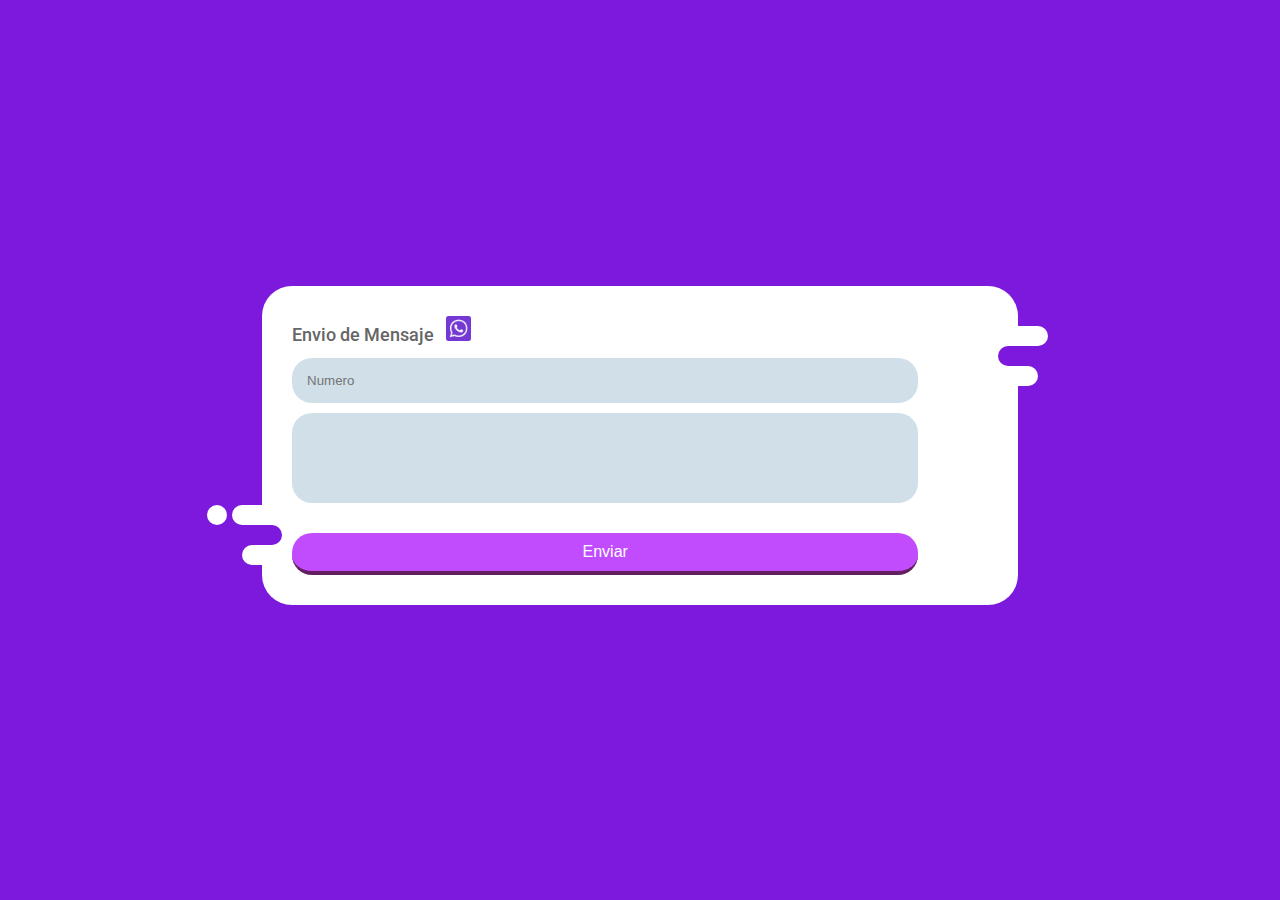
<file: sendmessage/index.html>
<html>
  <head>
   <script>
    function myRequest() {

      alert("Enviado!");
          
     }

   </script>
    <title>Contacto </title>
    <link href="https://fonts.googleapis.com/css?family=Roboto:300,400,500,700" rel="stylesheet">
    <style>
      * {
      box-sizing: border-box;
      }
      html, body {
      min-height: 100vh;s
      padding: 0;
      margin: 0;
      font-family: Roboto, Arial, sans-serif;
      font-size: 9px; 
      color: #666;
      }
      input, textarea { 
      outline: none;
      }
      body {
      display: flex;
      justify-content: center;
      align-items: center;
      padding: 10px;
      background: #7C19DD;
      }
      h1 {
      margin-top: 0;
      font-weight: 500;
      }
      form {
      position: relative;
      width: 0%;
      border-radius: 30px;
      background: #fff;
      }
      .form-left-decoration,
      .form-right-decoration {
      content: "";
      position: absolute;
      width: 50px;
      height: 20px;
      border-radius: 20px;
      background: #7C19DD;
      }
      .form-left-decoration {
      bottom: 60px;
      left: -30px;
      }
      .form-right-decoration {
      top: 60px;
      right: -30px;
      }
      .form-left-decoration:before,
      .form-left-decoration:after,
      .form-right-decoration:before,
      .form-right-decoration:after {
      content: "";
      position: absolute;
      width: 50px;
      height: 20px;
      border-radius: 30px;
      background: #fff;
      }
      .form-left-decoration:before {
      top: -20px;
      }
      .form-left-decoration:after {
      top: 20px;
      left: 10px;
      }
      .form-right-decoration:before {
      top: -20px;
      right: 0;
      }
      .form-right-decoration:after {
      top: 20px;
      right: 10px;
      }
      .circle {
      position: absolute;
      bottom: 80px;
      left: -55px;
      width: 20px;
      height: 20px;
      border-radius: 50%;
      background: #fff;
      }
      .form-inner {
      padding: 30px;
      }
      .form-inner input,
      .form-inner textarea {
      display: block;
      width: 90%;
      padding: 15px;
      margin-bottom: 10px;
      border: none;
      border-radius: 20px;
      background: #d0dfe8;
      }
      .form-inner textarea {
      resize: none;
      }
      button {
      width: 90%;
      padding: 10px;
      margin-top: 20px;
      border-radius: 20px;
      border: none;
      border-bottom: 4px solid #641f61;
      background: #C04CFD; 
      font-size: 16px;
      font-weight: 400;
      color: #fff;
      }
      button:hover {
      background: #780288;
      } 
      @media (min-width: 568px) {
      form {
      width: 60%;
      }
      }
    </style>
  </head>
  <body>
    <form action="" target="_self" class="decor">
      <div class="form-left-decoration"></div>
      <div class="form-right-decoration"></div>
      <div class="circle"></div>
      <div class="form-inner">
        <div>
            <h1>Envio de Mensaje  &nbsp;
            <img src="whatsapp_purple.png" width="25 height="25"></h1>
        </div>
        <input type="text" id='id1' placeholder="Numero ">
        <textarea id="textarea1" name="textmensaje" rows="4" cols="50" placeholder="texto">
        </textarea>
        <button onclick="myRequest()"> Enviar</button>
      </div>
    </form>
  </body>
</html>
</file>
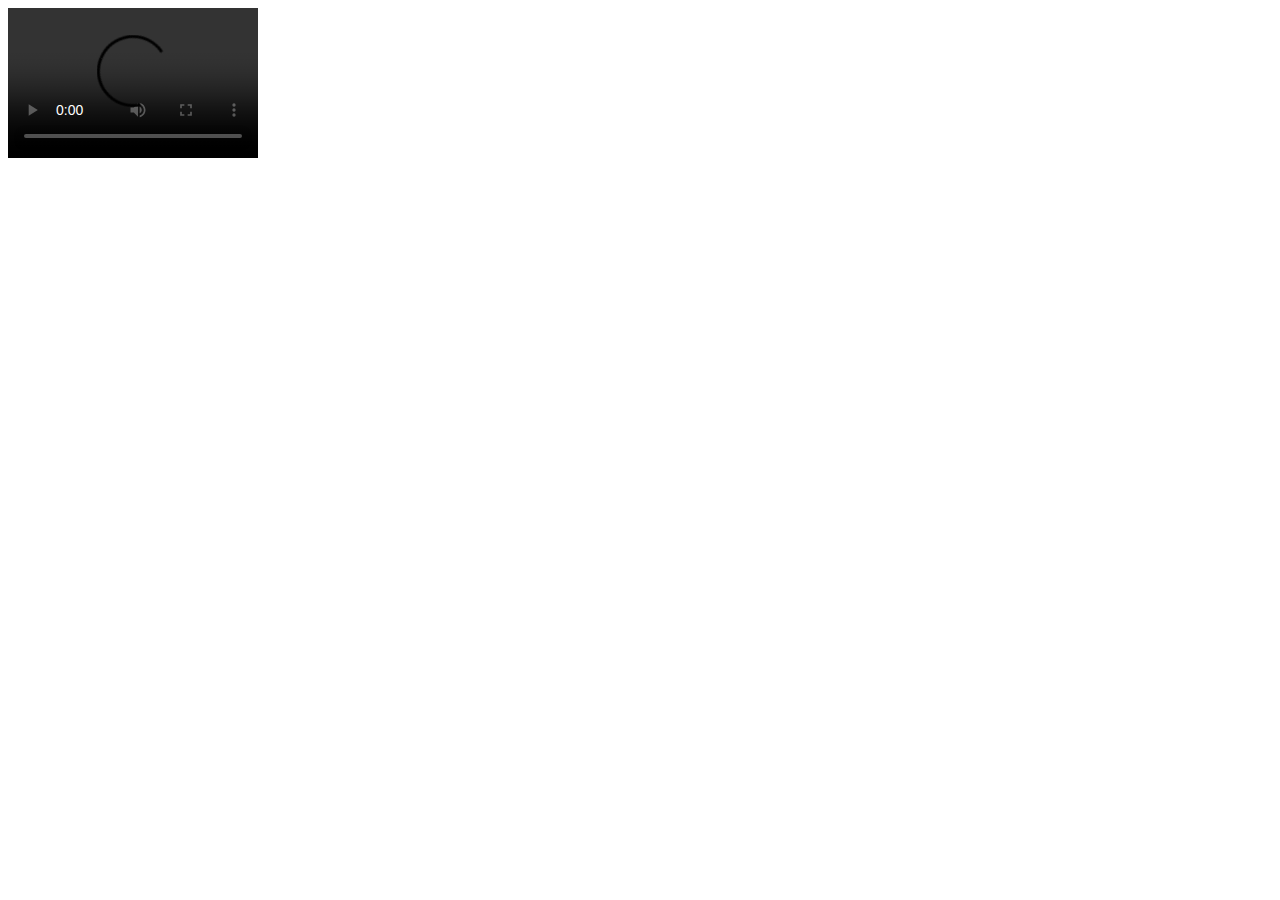
<file: simple_video.html>
<html>
<video controls width="250">
 <script async src="https://api.glia.com/salemove_integration.js"></script>
  <source src="https://interactive-examples.mdn.mozilla.net/media/cc0-videos/flower.webm" type="video/webm" />
  <source src="https://interactive-examples.mdn.mozilla.net/media/cc0-videos/flower.mp4" type="video/mp4" />
</video>
</html>
</file>
